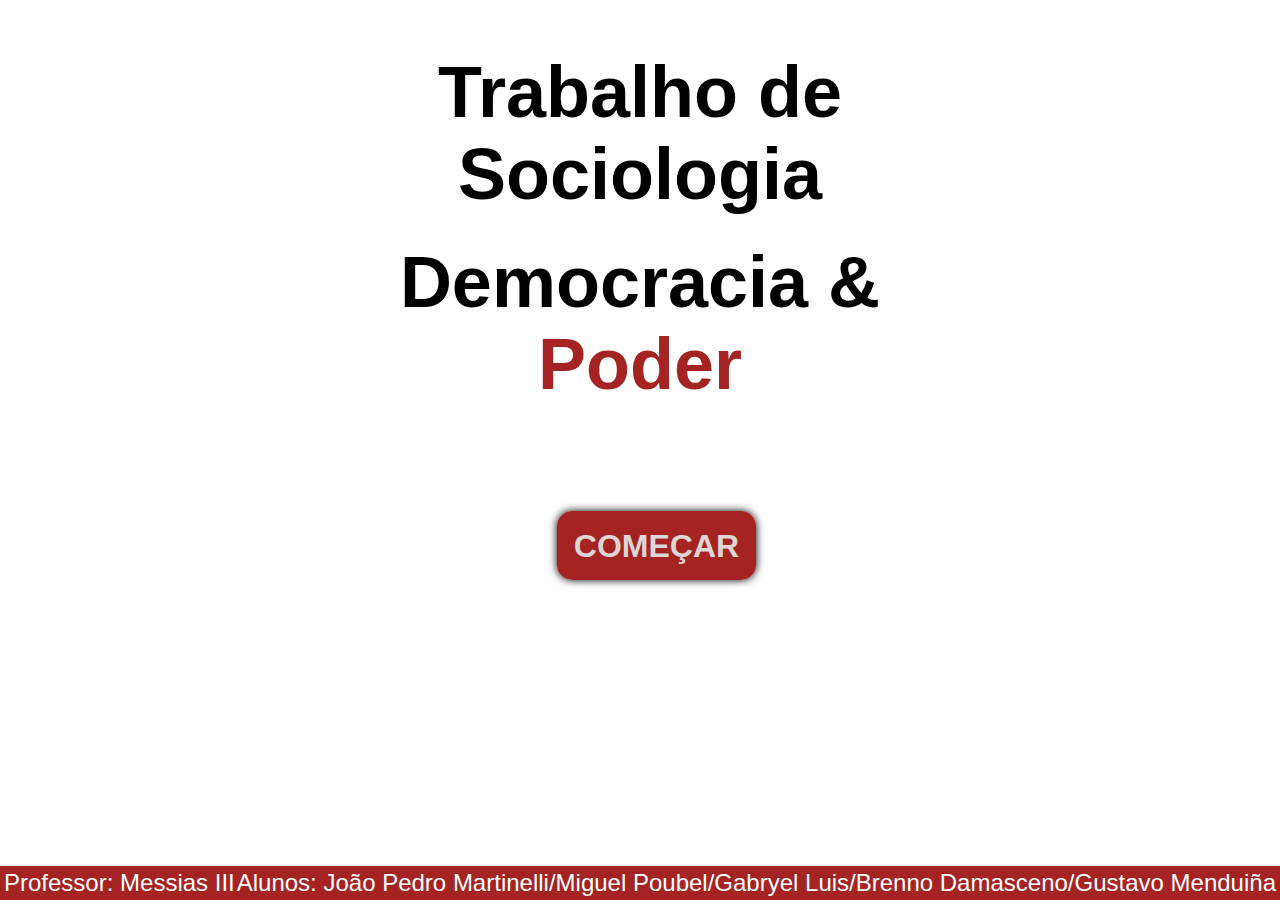
<file: index.html>
<!DOCTYPE html>
<!-- FEITO POR JOÃO PEDRO MARTINELLI -->  
<html lang="pt-br">
<head>
    <meta charset="UTF-8">
    <meta http-equiv="X-UA-Compatible" content="IE=edge">
    <meta name="viewport" content="width=device-width, initial-scale=1.0">
    <title>Trabalho de sociologia</title>

    <link rel="stylesheet" href="style.css">
</head>
<body class="index">
    <header>
        <h1>Trabalho de Sociologia</h1>
        <h2>Democracia & <span class="poder">Poder</span></h2>
    </header>

    <main>
        <a href="jogo-da-memoria.html"><span class="comecar">Começar</span></a>
    </main>

    <footer>
        <p>Professor: Messias III</p>
        <p>Alunos: João Pedro Martinelli/Miguel Poubel/Gabryel Luis/Brenno Damasceno/Gustavo Menduiña</p>
    </footer>
</body>
</html>
</file>
<file: style.css>
/* FEITO POR JOÃO PEDRO MARTINELLI  */

* {
    margin: 0;
    padding: 0;
}

/*-----HEADER-----*/

header {
    margin: 4% auto 0 auto;
    width: 50%;
}

h1, h2 {
    text-align: center;
    margin-top: 4%;
    font-size: 4.5rem;
    font-family: sans-serif;
}

span.poder {
    color: rgb(165, 35, 35);
}

/* ------MAIN------- */

main {
    display: flex;
    justify-content: center;
    align-items: center;
    margin-top: 123px;
}
span.comecar {
    background-color: rgb(165, 35, 35);
    box-shadow: 0px 0px 9px black;
    padding: 10%;
    border-radius: 15px;
    transform: scale(0) translateX(0);


    font-size: 2.0rem;
    text-transform: uppercase;
    font-weight: 700;
    font-family: Arial, Helvetica, sans-serif;
}

span.comecar:hover {
    transform: translateX(1.1);
    transition: 0.5s;
}

a {
    text-decoration: none;
    color: rgb(222, 213, 213);
}

a:hover {
    transform: scale(1.1);
    transition: 0.5s;
}

/* FOOTER */

footer {
    background-color: rgb(165, 35, 35);;
    color: white;
    display: flex;
    justify-content: space-around;
    position: absolute;
    width: calc(100% - 6px);
    bottom: 0;
    font-size: 1.5rem;
    font-family: Arial, Helvetica, sans-serif;
    padding: 3px;
}

/* ------- JOGO DA MEMÓRIA-------- */

body.jogo-da-memoria {
    height: 100vh;

    display: flex;
    justify-content: center;
    align-items: center;
}


.parent {
    width: 62%;
    max-width: 1717px;
    margin: auto;
    height: 90vh;
    max-height: 986px;
    display: grid;
    grid-template-columns: 25% 25% 25% 25%;
    grid-template-rows: 33.3% 33.3% 33.3%;
}


span.carta {
    background-color: white;
    background: url(imagens/sociologia-absolutismo.jpg);
    margin: 1%;
    border: 1px solid black;
    border-radius: 15px;
    cursor: pointer;
    transform: scale(1);
    z-index: 0;
    transition: transform 0.5s, z-index 0.5s, box-shadow 0.5s;
}

span.carta:hover {
    transform: scale(1.05);
    z-index: 1;
    box-shadow: 0px 0px 19px black;
}

#alerta_comeco {
    position: absolute;
    width: 100vw;
    height: 100vh;
    background-color: rgba(255, 255, 255, 0.84);
    display: flex;
    align-items: center;
}

#aviso {
    width: 100vw;
    height: 35vh;
    background-color: white;
    border-top: 1px solid red;
    border-bottom: 1px solid red;
    box-shadow: 0px 0px 19px black;
    display: flex;
    align-items: center;
    justify-content: center;
    z-index: 3;
}

#aviso h1 {
    text-align: center;
    margin: 0;
    z-index: 3;
}

#explicacao {
    width: calc(100vw - 120px);
    padding: 60px;
    height: calc(80vh - 10px);
    background-color: white;
    display: none;
    justify-content: space-around;
    align-items: center;
    border-top: 1px solid red;
    border-bottom: 1px solid red;
    box-shadow: 0px 0px 19px black;
    z-index: 3;
}

#container {
    border-radius: 15px;
    width: 27vw;
    min-width: 200px;
}
img{
   width: 100%; 
   border-radius: 15px;
}

span#voltar {
    cursor: pointer;
}

.voltar {
    background-color: rgb(165, 35, 35);
    box-shadow: 0px 0px 9px black;
    padding: 5px;
    border-radius: 15px;
    font-size: 1.4rem;
    text-transform: uppercase;
    font-weight: 700;
    font-family: Arial, Helvetica, sans-serif;
    margin-left: 69%;
}

#texto-explicativo {
    font-size: 2rem;
    font-family: arial;
    text-align: justify;
    margin-left: 26%;
    width: 50%;
}
</file>
